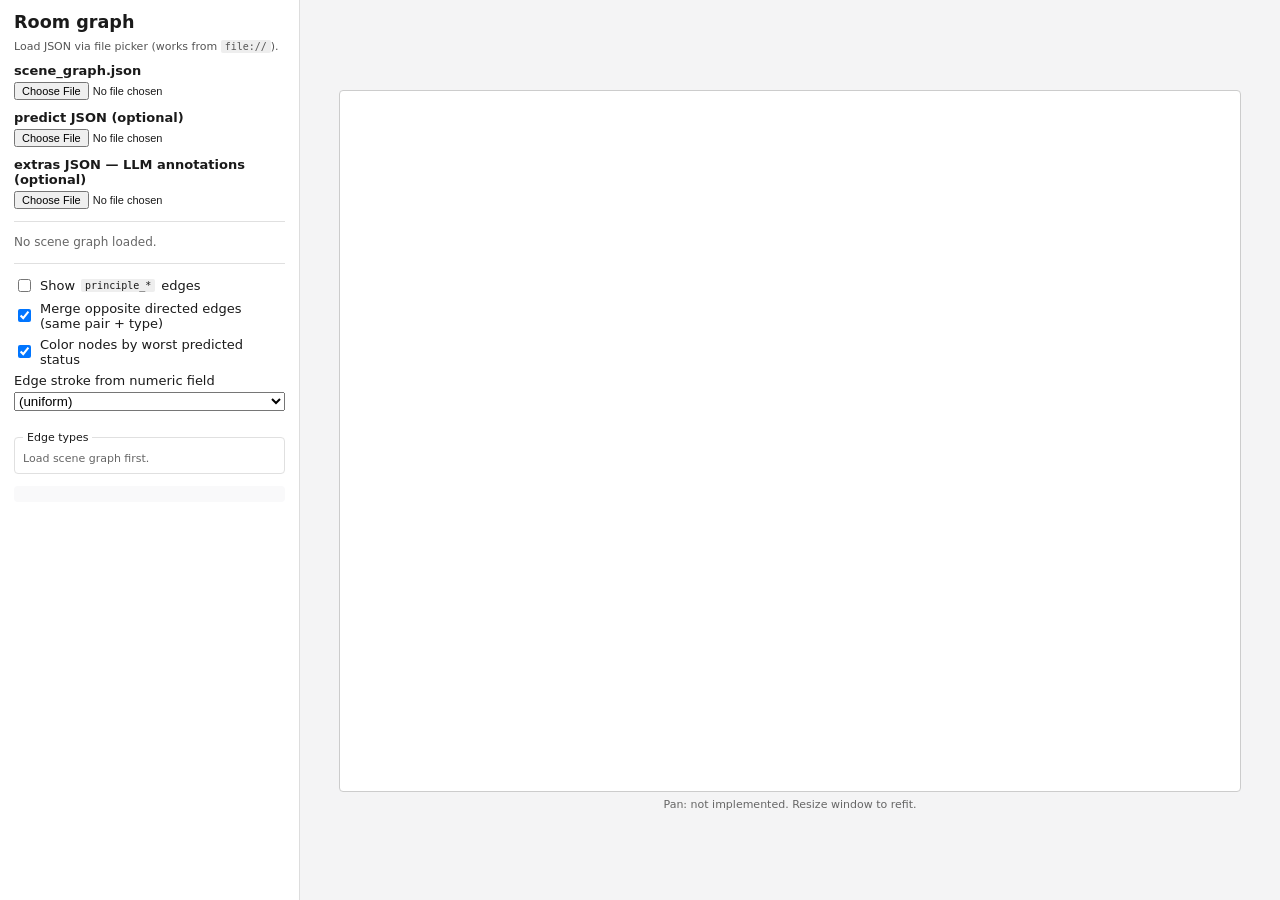
<file: Room-Modeling/visualizations/index.html>
<!DOCTYPE html>
<html lang="en">
<head>
  <meta charset="utf-8" />
  <meta name="viewport" content="width=device-width, initial-scale=1" />
  <title>Room graph viewer</title>
  <link rel="stylesheet" href="viewer.css" />
</head>
<body>
  <aside class="sidebar">
    <h1>Room graph</h1>
    <p class="hint">Load JSON via file picker (works from <code>file://</code>).</p>

    <label class="file-label">scene_graph.json</label>
    <input type="file" id="file-scene" accept=".json,application/json" />

    <label class="file-label">predict JSON (optional)</label>
    <input type="file" id="file-predict" accept=".json,application/json" />

    <label class="file-label">extras JSON — LLM annotations (optional)</label>
    <input type="file" id="file-extras" accept=".json,application/json" />

    <hr />

    <div id="summary" class="summary muted">No scene graph loaded.</div>

    <!-- LLM extras panels — shown when extras JSON is loaded -->
    <div id="extras-panel" class="extras-panel" style="display:none">
      <div id="extras-score-row" class="extras-score-row"></div>
      <div id="extras-summary" class="extras-summary"></div>
      <div id="extras-recs" class="extras-recs"></div>
      <div id="extras-violations" class="extras-violations"></div>
    </div>

    <hr id="hr-controls" />

    <label class="check"><input type="checkbox" id="chk-principle" /> Show <code>principle_*</code> edges</label>
    <label class="check"><input type="checkbox" id="chk-merge" checked /> Merge opposite directed edges (same pair + type)</label>
    <label class="check"><input type="checkbox" id="chk-color" checked /> Color nodes by worst predicted status</label>

    <label for="sel-weight">Edge stroke from numeric field</label>
    <select id="sel-weight"><option value="">(uniform)</option></select>

    <fieldset class="edge-types">
      <legend>Edge types</legend>
      <div id="edge-type-boxes" class="muted">Load scene graph first.</div>
    </fieldset>

    <div id="detail" class="detail"></div>
  </aside>

  <main class="main">
    <canvas id="cv" width="900" height="700"></canvas>
    <p class="footer muted">Pan: not implemented. Resize window to refit.</p>
  </main>

  <script src="viewer.js"></script>
</body>
</html>
</file>
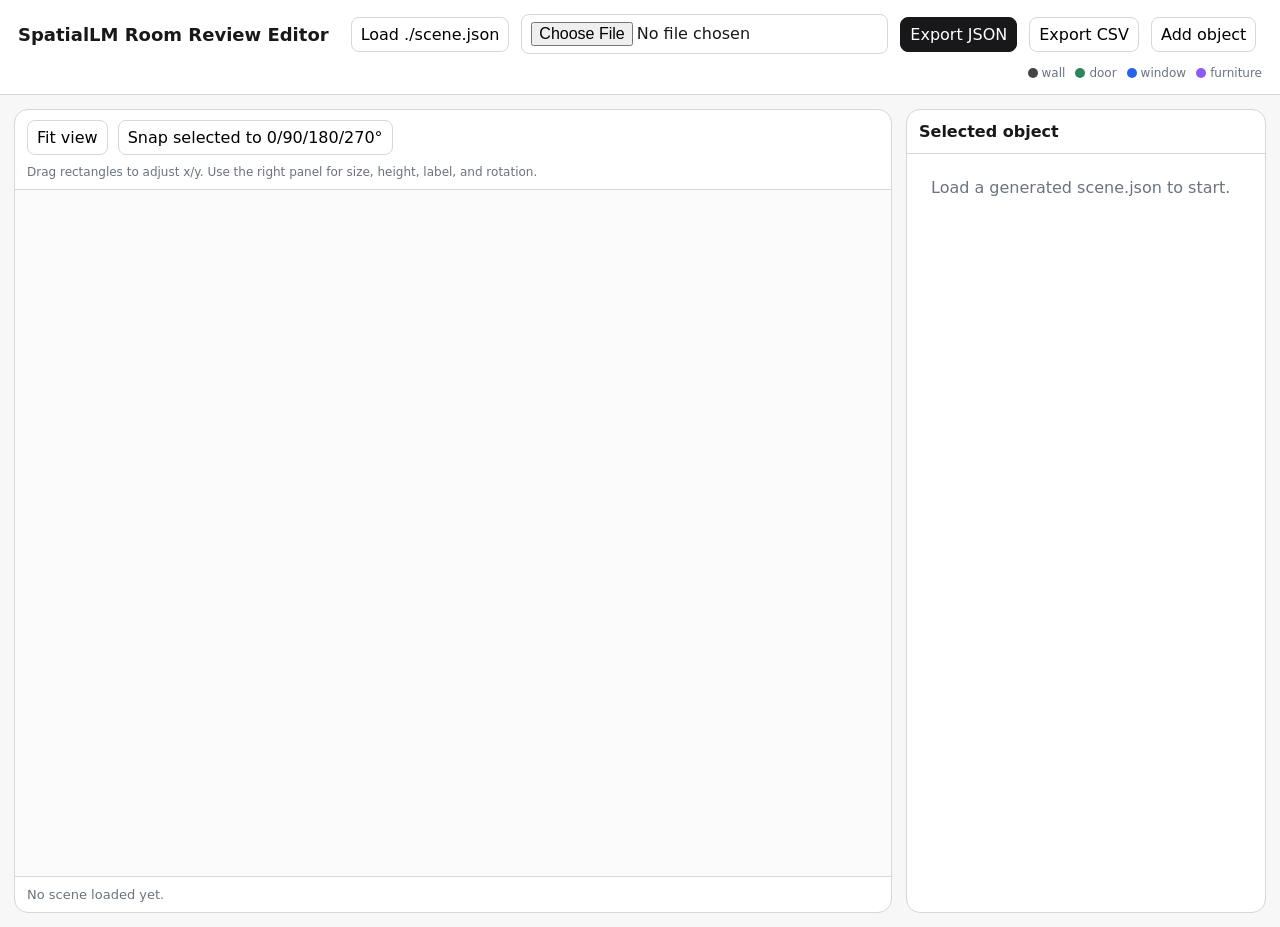
<file: spatiallm_room_editor/viewer/index.html>
<!doctype html>
<html lang="en">
<head>
  <meta charset="utf-8" />
  <meta name="viewport" content="width=device-width, initial-scale=1" />
  <title>SpatialLM Room Review Editor</title>
  <style>
    :root {
      --bg: #f7f7f8;
      --panel: #ffffff;
      --text: #18181b;
      --muted: #6b7280;
      --border: #d6d6db;
      --wall: #444;
      --door: #2f855a;
      --window: #2563eb;
      --furniture: #8b5cf6;
      --unknown: #b45309;
      --selected: #ef4444;
    }
    * { box-sizing: border-box; }
    body {
      margin: 0;
      font-family: ui-sans-serif, system-ui, -apple-system, BlinkMacSystemFont, "Segoe UI", sans-serif;
      color: var(--text);
      background: var(--bg);
    }
    header {
      display: flex;
      gap: 12px;
      align-items: center;
      flex-wrap: wrap;
      padding: 14px 18px;
      border-bottom: 1px solid var(--border);
      background: var(--panel);
      position: sticky;
      top: 0;
      z-index: 10;
    }
    h1 { font-size: 18px; margin: 0 10px 0 0; }
    button, input, select, textarea {
      font: inherit;
      border: 1px solid var(--border);
      border-radius: 8px;
      padding: 7px 9px;
      background: white;
    }
    button { cursor: pointer; }
    button.primary { background: #18181b; color: white; border-color: #18181b; }
    button.danger { color: #b91c1c; border-color: #fecaca; background: #fff7f7; }
    button:disabled { opacity: 0.5; cursor: not-allowed; }
    main {
      display: grid;
      grid-template-columns: minmax(520px, 1fr) 360px;
      gap: 14px;
      padding: 14px;
      height: calc(100vh - 68px);
    }
    .canvasPanel, .sidePanel {
      background: var(--panel);
      border: 1px solid var(--border);
      border-radius: 14px;
      overflow: hidden;
      min-height: 0;
    }
    .canvasPanel {
      display: grid;
      grid-template-rows: auto 1fr auto;
    }
    .toolbar, .statusbar {
      padding: 10px 12px;
      display: flex;
      gap: 10px;
      align-items: center;
      flex-wrap: wrap;
      border-bottom: 1px solid var(--border);
    }
    .statusbar { border-top: 1px solid var(--border); border-bottom: 0; color: var(--muted); font-size: 13px; }
    #floorplanWrap { min-height: 0; overflow: auto; background: #fbfbfc; }
    svg { width: 100%; height: 100%; min-height: 520px; display: block; }
    .gridLine { stroke: #e5e7eb; stroke-width: 0.015; vector-effect: non-scaling-stroke; }
    .entity rect, .entity line { cursor: move; vector-effect: non-scaling-stroke; }
    .entity text { pointer-events: none; font-size: 0.18px; fill: #111827; paint-order: stroke; stroke: white; stroke-width: 0.045px; }
    .entity.wall rect { fill: rgba(68,68,68,0.55); stroke: var(--wall); }
    .entity.door rect { fill: rgba(47,133,90,0.35); stroke: var(--door); }
    .entity.window rect { fill: rgba(37,99,235,0.28); stroke: var(--window); }
    .entity.furniture rect { fill: rgba(139,92,246,0.32); stroke: var(--furniture); }
    .entity.unknown rect { fill: rgba(180,83,9,0.30); stroke: var(--unknown); }
    .entity.selected rect { stroke: var(--selected); stroke-width: 0.045; }
    .entity.confirmed rect { stroke-dasharray: 0.08 0.04; }
    .sidePanel { display: grid; grid-template-rows: auto 1fr; }
    .sidePanel h2 { font-size: 16px; margin: 0; padding: 12px; border-bottom: 1px solid var(--border); }
    .editor { padding: 12px; overflow: auto; }
    .empty { color: var(--muted); padding: 12px; }
    .field { display: grid; gap: 5px; margin-bottom: 10px; }
    .field label { color: var(--muted); font-size: 12px; }
    .row { display: grid; grid-template-columns: 1fr 1fr; gap: 8px; }
    .list { margin-top: 12px; border-top: 1px solid var(--border); padding-top: 12px; }
    .listItem {
      display: flex;
      align-items: center;
      justify-content: space-between;
      gap: 8px;
      padding: 7px 8px;
      margin-bottom: 5px;
      border: 1px solid var(--border);
      border-radius: 9px;
      cursor: pointer;
      font-size: 13px;
    }
    .listItem.active { border-color: var(--selected); }
    .badge { font-size: 11px; color: var(--muted); }
    .legend { margin-left: auto; display: flex; gap: 10px; font-size: 12px; color: var(--muted); }
    .dot { display: inline-block; width: 10px; height: 10px; border-radius: 50%; margin-right: 4px; vertical-align: -1px; }
    .hint { color: var(--muted); font-size: 12px; }
    @media (max-width: 960px) {
      main { grid-template-columns: 1fr; height: auto; }
      .sidePanel { min-height: 520px; }
    }
  </style>
</head>
<body>
  <header>
    <h1>SpatialLM Room Review Editor</h1>
    <button id="loadDefaultBtn">Load ./scene.json</button>
    <input id="fileInput" type="file" accept=".json,application/json" />
    <button id="exportJsonBtn" class="primary">Export JSON</button>
    <button id="exportCsvBtn">Export CSV</button>
    <button id="addBtn">Add object</button>
    <span class="legend">
      <span><i class="dot" style="background:#444"></i>wall</span>
      <span><i class="dot" style="background:#2f855a"></i>door</span>
      <span><i class="dot" style="background:#2563eb"></i>window</span>
      <span><i class="dot" style="background:#8b5cf6"></i>furniture</span>
    </span>
  </header>

  <main>
    <section class="canvasPanel">
      <div class="toolbar">
        <button id="fitBtn">Fit view</button>
        <button id="snapBtn">Snap selected to 0/90/180/270°</button>
        <span class="hint">Drag rectangles to adjust x/y. Use the right panel for size, height, label, and rotation.</span>
      </div>
      <div id="floorplanWrap">
        <svg id="floorplan" xmlns="http://www.w3.org/2000/svg" aria-label="Top-down room layout"></svg>
      </div>
      <div class="statusbar" id="statusbar">No scene loaded yet.</div>
    </section>

    <aside class="sidePanel">
      <h2>Selected object</h2>
      <div class="editor" id="editor"></div>
    </aside>
  </main>

<script>
const state = {
  scene: null,
  selectedId: null,
  dragging: null,
  viewBox: { minX: -1, minY: -1, width: 2, height: 2 }
};

const svg = document.getElementById('floorplan');
const editor = document.getElementById('editor');
const statusbar = document.getElementById('statusbar');

const kindRank = { wall: 0, door: 1, window: 2, furniture: 3, object: 4, unknown: 5 };

function deg(rad) { return rad * 180 / Math.PI; }
function rad(deg) { return deg * Math.PI / 180; }
function fmt(v) { return Number.isFinite(+v) ? (+v).toFixed(2) : ''; }
function selected() { return state.scene?.entities?.find(e => e.id === state.selectedId) || null; }

function defaultScene() {
  return {
    schema_version: 'room_scene_v1',
    units: 'meters',
    coordinate_system: { up_axis: 'z', topdown_axes: ['x', 'y'], yaw_axis: 'z', yaw_units: 'radians' },
    source: {},
    bounds: { min_x: -2, max_x: 2, min_y: -2, max_y: 2 },
    entities: [],
    skipped_lines: []
  };
}

function computeBounds() {
  const ents = state.scene?.entities || [];
  if (!ents.length) return { min_x: -2, max_x: 2, min_y: -2, max_y: 2 };
  let minX = Infinity, maxX = -Infinity, minY = Infinity, maxY = -Infinity;
  for (const e of ents) {
    const c = Math.abs(Math.cos(e.yaw_rad || 0));
    const s = Math.abs(Math.sin(e.yaw_rad || 0));
    const halfX = 0.5 * ((+e.width || 0.1) * c + (+e.depth || 0.1) * s);
    const halfY = 0.5 * ((+e.width || 0.1) * s + (+e.depth || 0.1) * c);
    minX = Math.min(minX, (+e.x || 0) - halfX);
    maxX = Math.max(maxX, (+e.x || 0) + halfX);
    minY = Math.min(minY, (+e.y || 0) - halfY);
    maxY = Math.max(maxY, (+e.y || 0) + halfY);
  }
  const pad = 0.6;
  return { min_x: minX - pad, max_x: maxX + pad, min_y: minY - pad, max_y: maxY + pad };
}

function fitView() {
  if (!state.scene) return;
  state.scene.bounds = computeBounds();
  const b = state.scene.bounds;
  const width = Math.max(1, b.max_x - b.min_x);
  const height = Math.max(1, b.max_y - b.min_y);
  state.viewBox = { minX: b.min_x, minY: -b.max_y, width, height };
  svg.setAttribute('viewBox', `${state.viewBox.minX} ${state.viewBox.minY} ${state.viewBox.width} ${state.viewBox.height}`);
}

function worldToSvgY(y) { return -y; }
function svgYToWorld(y) { return -y; }

function clientToWorld(evt) {
  const pt = svg.createSVGPoint();
  pt.x = evt.clientX;
  pt.y = evt.clientY;
  const p = pt.matrixTransform(svg.getScreenCTM().inverse());
  return { x: p.x, y: svgYToWorld(p.y) };
}

function renderGrid(b) {
  const g = document.createElementNS('http://www.w3.org/2000/svg', 'g');
  g.setAttribute('aria-hidden', 'true');
  const startX = Math.floor(b.min_x);
  const endX = Math.ceil(b.max_x);
  const startY = Math.floor(b.min_y);
  const endY = Math.ceil(b.max_y);
  for (let x = startX; x <= endX; x++) {
    const line = document.createElementNS('http://www.w3.org/2000/svg', 'line');
    line.setAttribute('class', 'gridLine');
    line.setAttribute('x1', x); line.setAttribute('x2', x);
    line.setAttribute('y1', worldToSvgY(startY)); line.setAttribute('y2', worldToSvgY(endY));
    g.appendChild(line);
  }
  for (let y = startY; y <= endY; y++) {
    const line = document.createElementNS('http://www.w3.org/2000/svg', 'line');
    line.setAttribute('class', 'gridLine');
    line.setAttribute('x1', startX); line.setAttribute('x2', endX);
    line.setAttribute('y1', worldToSvgY(y)); line.setAttribute('y2', worldToSvgY(y));
    g.appendChild(line);
  }
  return g;
}

function render() {
  svg.innerHTML = '';
  if (!state.scene) {
    editor.innerHTML = '<div class="empty">Load a generated scene.json to start.</div>';
    statusbar.textContent = 'No scene loaded yet.';
    return;
  }
  fitView();
  svg.appendChild(renderGrid(state.scene.bounds));

  const ents = [...state.scene.entities].sort((a, b) => (kindRank[a.kind] ?? 9) - (kindRank[b.kind] ?? 9));
  for (const e of ents) {
    const group = document.createElementNS('http://www.w3.org/2000/svg', 'g');
    const kind = e.kind || 'unknown';
    group.setAttribute('class', `entity ${kind} ${e.confirmed ? 'confirmed' : ''} ${e.id === state.selectedId ? 'selected' : ''}`);
    group.setAttribute('data-id', e.id);
    const x = +e.x || 0, y = +e.y || 0;
    const w = Math.max(+e.width || 0.1, 0.02);
    const d = Math.max(+e.depth || 0.1, 0.02);
    group.setAttribute('transform', `translate(${x} ${worldToSvgY(y)}) rotate(${-deg(e.yaw_rad || 0)})`);

    const rect = document.createElementNS('http://www.w3.org/2000/svg', 'rect');
    rect.setAttribute('x', -w / 2); rect.setAttribute('y', -d / 2);
    rect.setAttribute('width', w); rect.setAttribute('height', d);
    rect.setAttribute('rx', Math.min(w, d) * 0.05);
    group.appendChild(rect);

    const text = document.createElementNS('http://www.w3.org/2000/svg', 'text');
    text.setAttribute('text-anchor', 'middle');
    text.setAttribute('dominant-baseline', 'central');
    text.textContent = e.label || e.kind || e.id;
    group.appendChild(text);

    group.addEventListener('pointerdown', (evt) => startDrag(evt, e.id));
    group.addEventListener('click', (evt) => { evt.stopPropagation(); selectEntity(e.id); });
    svg.appendChild(group);
  }
  renderEditor();
  const n = state.scene.entities.length;
  const confirmed = state.scene.entities.filter(e => e.confirmed).length;
  statusbar.textContent = `${n} entities loaded · ${confirmed} confirmed · units: ${state.scene.units || 'meters'}`;
}

function renderEditor() {
  const e = selected();
  if (!e) {
    editor.innerHTML = `<div class="empty">No object selected.</div>${renderEntityListHtml()}`;
    bindListClicks();
    return;
  }
  editor.innerHTML = `
    <div class="field"><label>ID</label><input value="${escapeHtml(e.id)}" disabled></div>
    <div class="row">
      <div class="field"><label>Kind</label>${selectHtml('kind', e.kind || 'unknown', ['wall','door','window','furniture','object','unknown'])}</div>
      <div class="field"><label>Label</label><input data-field="label" value="${escapeHtml(e.label || '')}"></div>
    </div>
    <div class="row">
      <div class="field"><label>X</label><input data-field="x" type="number" step="0.01" value="${fmt(e.x)}"></div>
      <div class="field"><label>Y</label><input data-field="y" type="number" step="0.01" value="${fmt(e.y)}"></div>
    </div>
    <div class="row">
      <div class="field"><label>Z / center height</label><input data-field="z" type="number" step="0.01" value="${fmt(e.z)}"></div>
      <div class="field"><label>Yaw degrees</label><input id="yawDeg" type="number" step="1" value="${fmt(deg(e.yaw_rad || 0))}"></div>
    </div>
    <div class="row">
      <div class="field"><label>Width / length</label><input data-field="width" type="number" step="0.01" value="${fmt(e.width)}"></div>
      <div class="field"><label>Depth / thickness</label><input data-field="depth" type="number" step="0.01" value="${fmt(e.depth)}"></div>
    </div>
    <div class="row">
      <div class="field"><label>Height</label><input data-field="height" type="number" step="0.01" value="${fmt(e.height)}"></div>
      <div class="field"><label>Confirmed</label><select data-field="confirmed"><option value="false" ${!e.confirmed ? 'selected' : ''}>No</option><option value="true" ${e.confirmed ? 'selected' : ''}>Yes</option></select></div>
    </div>
    <div class="field"><label>Notes</label><textarea data-field="notes" rows="3">${escapeHtml(e.notes || '')}</textarea></div>
    <div class="row">
      <button id="confirmBtn" class="primary">Mark confirmed</button>
      <button id="deleteBtn" class="danger">Delete</button>
    </div>
    <div class="hint" style="margin-top:10px;">Raw SpatialLM source line, if available:<br>${escapeHtml(e.raw?.line || 'N/A')}</div>
    ${renderEntityListHtml()}
  `;
  editor.querySelectorAll('[data-field]').forEach(input => {
    input.addEventListener('input', () => updateField(input.dataset.field, input.value));
    input.addEventListener('change', () => updateField(input.dataset.field, input.value));
  });
  document.getElementById('yawDeg')?.addEventListener('input', evt => {
    e.yaw_rad = rad(+evt.target.value || 0);
    drawOnly();
  });
  document.getElementById('confirmBtn')?.addEventListener('click', () => { e.confirmed = true; render(); });
  document.getElementById('deleteBtn')?.addEventListener('click', deleteSelected);
  bindListClicks();
}

function drawOnly() {
  // Re-render everything, but preserve current selected state.
  render();
}

function selectHtml(field, value, opts) {
  return `<select data-field="${field}">` + opts.map(o => `<option value="${o}" ${o === value ? 'selected' : ''}>${o}</option>`).join('') + '</select>';
}

function updateField(field, value) {
  const e = selected();
  if (!e) return;
  if (['x','y','z','width','depth','height'].includes(field)) e[field] = +value || 0;
  else if (field === 'confirmed') e.confirmed = value === 'true';
  else e[field] = value;
  drawOnly();
}

function renderEntityListHtml() {
  if (!state.scene?.entities?.length) return '';
  const items = [...state.scene.entities]
    .sort((a, b) => (kindRank[a.kind] ?? 9) - (kindRank[b.kind] ?? 9) || String(a.id).localeCompare(String(b.id)))
    .map(e => `<div class="listItem ${e.id === state.selectedId ? 'active' : ''}" data-select-id="${escapeHtml(e.id)}"><span>${escapeHtml(e.label || e.id)}</span><span class="badge">${escapeHtml(e.kind || '')}${e.confirmed ? ' ✓' : ''}</span></div>`)
    .join('');
  return `<div class="list"><div class="hint" style="margin-bottom:8px;">Objects</div>${items}</div>`;
}

function bindListClicks() {
  editor.querySelectorAll('[data-select-id]').forEach(el => el.addEventListener('click', () => selectEntity(el.dataset.selectId)));
}

function selectEntity(id) {
  state.selectedId = id;
  render();
}

function startDrag(evt, id) {
  evt.preventDefault();
  evt.stopPropagation();
  selectEntity(id);
  const e = selected();
  const p = clientToWorld(evt);
  state.dragging = { id, dx: e.x - p.x, dy: e.y - p.y };
  svg.setPointerCapture(evt.pointerId);
}

svg.addEventListener('pointermove', evt => {
  if (!state.dragging) return;
  const e = selected();
  if (!e || e.id !== state.dragging.id) return;
  const p = clientToWorld(evt);
  e.x = p.x + state.dragging.dx;
  e.y = p.y + state.dragging.dy;
  render();
});

svg.addEventListener('pointerup', evt => {
  state.dragging = null;
  try { svg.releasePointerCapture(evt.pointerId); } catch (_) {}
});

svg.addEventListener('click', () => { state.selectedId = null; render(); });

function addObject() {
  if (!state.scene) state.scene = defaultScene();
  const id = `manual_${Date.now()}`;
  state.scene.entities.push({
    id, kind: 'furniture', label: 'new_object', x: 0, y: 0, z: 0.4, yaw_rad: 0,
    yaw_deg: 0, width: 1, depth: 0.6, height: 0.8, confirmed: false, source: 'manual', raw: {}, notes: ''
  });
  state.selectedId = id;
  render();
}

function deleteSelected() {
  if (!state.scene || !state.selectedId) return;
  state.scene.entities = state.scene.entities.filter(e => e.id !== state.selectedId);
  state.selectedId = null;
  render();
}

function snapSelected() {
  const e = selected();
  if (!e) return;
  const degrees = deg(e.yaw_rad || 0);
  const snapped = Math.round(degrees / 90) * 90;
  e.yaw_rad = rad(snapped);
  render();
}

function exportJson() {
  if (!state.scene) return;
  state.scene.bounds = computeBounds();
  for (const e of state.scene.entities) e.yaw_deg = deg(e.yaw_rad || 0);
  download('room_scene_confirmed.json', JSON.stringify(state.scene, null, 2), 'application/json');
}

function exportCsv() {
  if (!state.scene) return;
  const fields = ['id','kind','label','x','y','z','yaw_rad','yaw_deg','width','depth','height','confirmed','notes'];
  const rows = [fields.join(',')];
  for (const e of state.scene.entities) {
    e.yaw_deg = deg(e.yaw_rad || 0);
    rows.push(fields.map(f => csvCell(e[f])).join(','));
  }
  download('room_entities_confirmed.csv', rows.join('\n'), 'text/csv');
}

function csvCell(v) {
  const s = String(v ?? '');
  return /[",\n]/.test(s) ? '"' + s.replaceAll('"', '""') + '"' : s;
}

function download(filename, text, type) {
  const blob = new Blob([text], { type });
  const url = URL.createObjectURL(blob);
  const a = document.createElement('a');
  a.href = url; a.download = filename; a.click();
  URL.revokeObjectURL(url);
}

async function loadDefault() {
  try {
    const url = new URL(window.location.href);
    const sceneParam = url.searchParams.get('scene') || '../scene.json';
    const res = await fetch(sceneParam, { cache: 'no-store' });
    if (!res.ok) throw new Error(`${res.status} ${res.statusText}`);
    const scene = await res.json();
    setScene(scene);
  } catch (err) {
    alert('Could not load ./scene.json automatically. Use the file picker instead, or serve the folder with `python -m http.server`.\n\n' + err);
  }
}

function setScene(scene) {
  state.scene = scene || defaultScene();
  state.scene.entities ||= [];
  state.selectedId = state.scene.entities[0]?.id || null;
  render();
}

function escapeHtml(s) {
  return String(s ?? '').replace(/[&<>'"]/g, c => ({'&':'&amp;','<':'&lt;','>':'&gt;',"'":'&#39;','"':'&quot;'}[c]));
}

document.getElementById('loadDefaultBtn').addEventListener('click', loadDefault);
document.getElementById('exportJsonBtn').addEventListener('click', exportJson);
document.getElementById('exportCsvBtn').addEventListener('click', exportCsv);
document.getElementById('addBtn').addEventListener('click', addObject);
document.getElementById('deleteBtn')?.addEventListener('click', deleteSelected);
document.getElementById('fitBtn').addEventListener('click', () => { fitView(); });
document.getElementById('snapBtn').addEventListener('click', snapSelected);
document.getElementById('fileInput').addEventListener('change', async evt => {
  const file = evt.target.files?.[0];
  if (!file) return;
  setScene(JSON.parse(await file.text()));
});

render();
</script>
</body>
</html>
</file>
<file: Room-Modeling/visualizations/viewer.css>
* {
  box-sizing: border-box;
}

body {
  margin: 0;
  font-family: system-ui, sans-serif;
  font-size: 13px;
  display: flex;
  height: 100vh;
  overflow: hidden;
  color: #1a1a1a;
  background: #f4f4f5;
}

.sidebar {
  width: 300px;
  min-width: 260px;
  padding: 12px 14px;
  overflow-y: auto;
  background: #fff;
  border-right: 1px solid #ddd;
}

.sidebar h1 {
  font-size: 1.1rem;
  margin: 0 0 8px;
}

.file-label {
  display: block;
  margin-top: 10px;
  font-weight: 600;
}

input[type="file"] {
  width: 100%;
  font-size: 11px;
  margin-top: 4px;
}

.hint {
  font-size: 11px;
  color: #555;
  margin: 0 0 8px;
}

.muted {
  color: #666;
  font-size: 12px;
}

.summary {
  margin: 8px 0;
  line-height: 1.4;
}

hr {
  border: none;
  border-top: 1px solid #e0e0e0;
  margin: 12px 0;
}

.check {
  display: flex;
  align-items: center;
  gap: 6px;
  margin: 6px 0;
  cursor: pointer;
}

#sel-weight {
  width: 100%;
  margin: 4px 0 10px;
}

.edge-types {
  margin: 10px 0;
  padding: 8px;
  border: 1px solid #e0e0e0;
  border-radius: 4px;
}

.edge-types legend {
  font-size: 11px;
  padding: 0 4px;
}

#edge-type-boxes {
  max-height: 160px;
  overflow-y: auto;
  font-size: 11px;
}

#edge-type-boxes label {
  display: block;
  margin: 3px 0;
  cursor: pointer;
}

.detail {
  margin-top: 12px;
  padding: 8px;
  background: #f9f9fa;
  border-radius: 4px;
  font-size: 11px;
  line-height: 1.35;
  max-height: 220px;
  overflow-y: auto;
  white-space: pre-wrap;
  word-break: break-word;
}

.main {
  flex: 1;
  display: flex;
  flex-direction: column;
  align-items: center;
  justify-content: center;
  padding: 8px;
  min-width: 0;
}

#cv {
  max-width: 100%;
  max-height: calc(100vh - 48px);
  background: #fff;
  border: 1px solid #ccc;
  border-radius: 4px;
  cursor: crosshair;
}

.footer {
  margin: 6px 0 0;
  font-size: 11px;
}

code {
  font-size: 10px;
  background: #eee;
  padding: 1px 4px;
  border-radius: 2px;
}

/* LLM extras */
.extras-panel {
  margin: 8px 0;
  padding: 8px;
  background: #f0f4ff;
  border: 1px solid #c5d0ee;
  border-radius: 4px;
  font-size: 11px;
}

.extras-score-row {
  font-weight: 700;
  font-size: 13px;
  margin-bottom: 6px;
}

.extras-summary {
  color: #222;
  line-height: 1.4;
  margin-bottom: 8px;
}

.extras-recs {
  margin-bottom: 8px;
}

.extras-recs ul {
  margin: 4px 0 0 14px;
  padding: 0;
  line-height: 1.5;
}

.extras-violations table {
  width: 100%;
  border-collapse: collapse;
  font-size: 11px;
}

.extras-violations th {
  text-align: left;
  font-weight: 600;
  border-bottom: 1px solid #c5d0ee;
  padding: 2px 3px;
  background: #e4eaf8;
}

.extras-violations td {
  padding: 2px 3px;
  border-bottom: 1px solid #e0e6f4;
  cursor: pointer;
}

.extras-violations tr:hover td {
  background: #dde8ff;
}

.impact-high   { color: #c0392b; font-weight: 600; }
.impact-medium { color: #d35400; }
.impact-low    { color: #666; }

.status-violated { color: #c0392b; }
.status-weak     { color: #d35400; }
.status-good     { color: #27ae60; }
</file>
